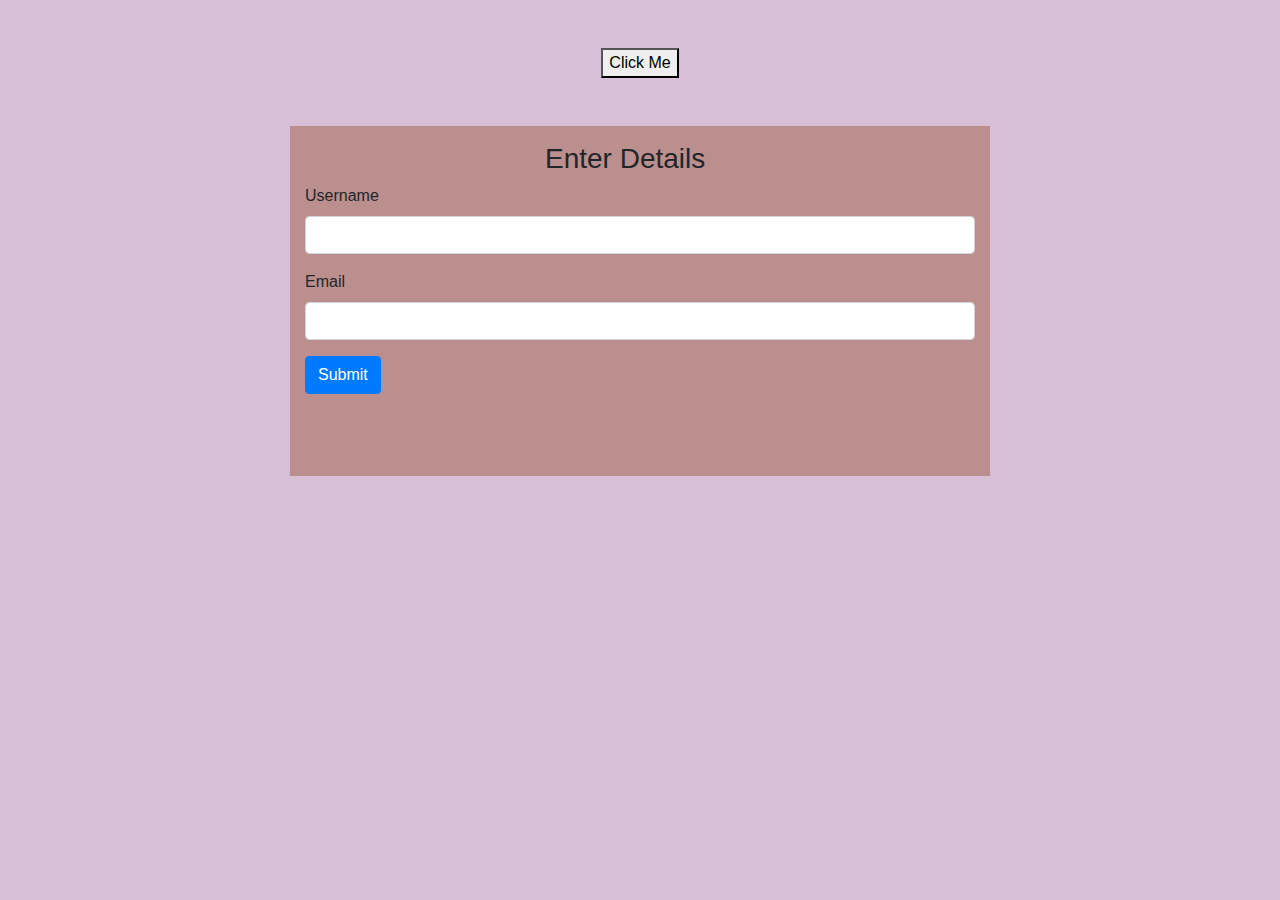
<file: popUp/index.html>
<!DOCTYPE html>
<html lang="en">

<head>
    <meta charset="UTF-8">
    <meta http-equiv="X-UA-Compatible" content="IE=edge">
    <meta name="viewport" content="width=device-width, initial-scale=1.0">
    <link rel="stylesheet" href="https://cdn.jsdelivr.net/npm/bootstrap@4.0.0/dist/css/bootstrap.min.css"
        integrity="sha384-Gn5384xqQ1aoWXA+058RXPxPg6fy4IWvTNh0E263XmFcJlSAwiGgFAW/dAiS6JXm" crossorigin="anonymous">
    <link rel="stylesheet" href="style.css">
    <link rel="stylesheet" href="https://cdnjs.cloudflare.com/ajax/libs/font-awesome/6.1.1/css/all.min.css"
        integrity="sha512-KfkfwYDsLkIlwQp6LFnl8zNdLGxu9YAA1QvwINks4PhcElQSvqcyVLLD9aMhXd13uQjoXtEKNosOWaZqXgel0g=="
        crossorigin="anonymous" referrerpolicy="no-referrer" />

    <title>PopUpAssignment</title>

</head>

<body>
    <div class="text-center mt-5">
        <button class="clicks"> Click Me</button>
    </div>

    <div class="container mt-5" id="box">
        <div class="head">
            <h3 class="text-center pt-3">Enter Details</h3>
            <i class="fas fa-close fa-xl pt-sm-1" id="cross"> </i>
        </div>
        <form action="#">
            <div class="form-group">
                <label for="Username">Username</label>
                <input type="text" id="username" class="form-control">
                <h5 id="usernamevalidation"></h5>
            </div>

            <div class="form-group">
                <label for="Email">Email</label>
                <input type="email" id="email" class="form-control">
                <h5 id="emailvalidation"></h5>
            </div>

            <input type="button" value="Submit" class="btn btn-primary submission">
        </form>

    </div>

    <script src="https://code.jquery.com/jquery-3.6.0.js"
        integrity="sha256-H+K7U5CnXl1h5ywQfKtSj8PCmoN9aaq30gDh27Xc0jk=" crossorigin="anonymous"></script>
    <script src="script.js"></script>
</body>

</html>
</file>
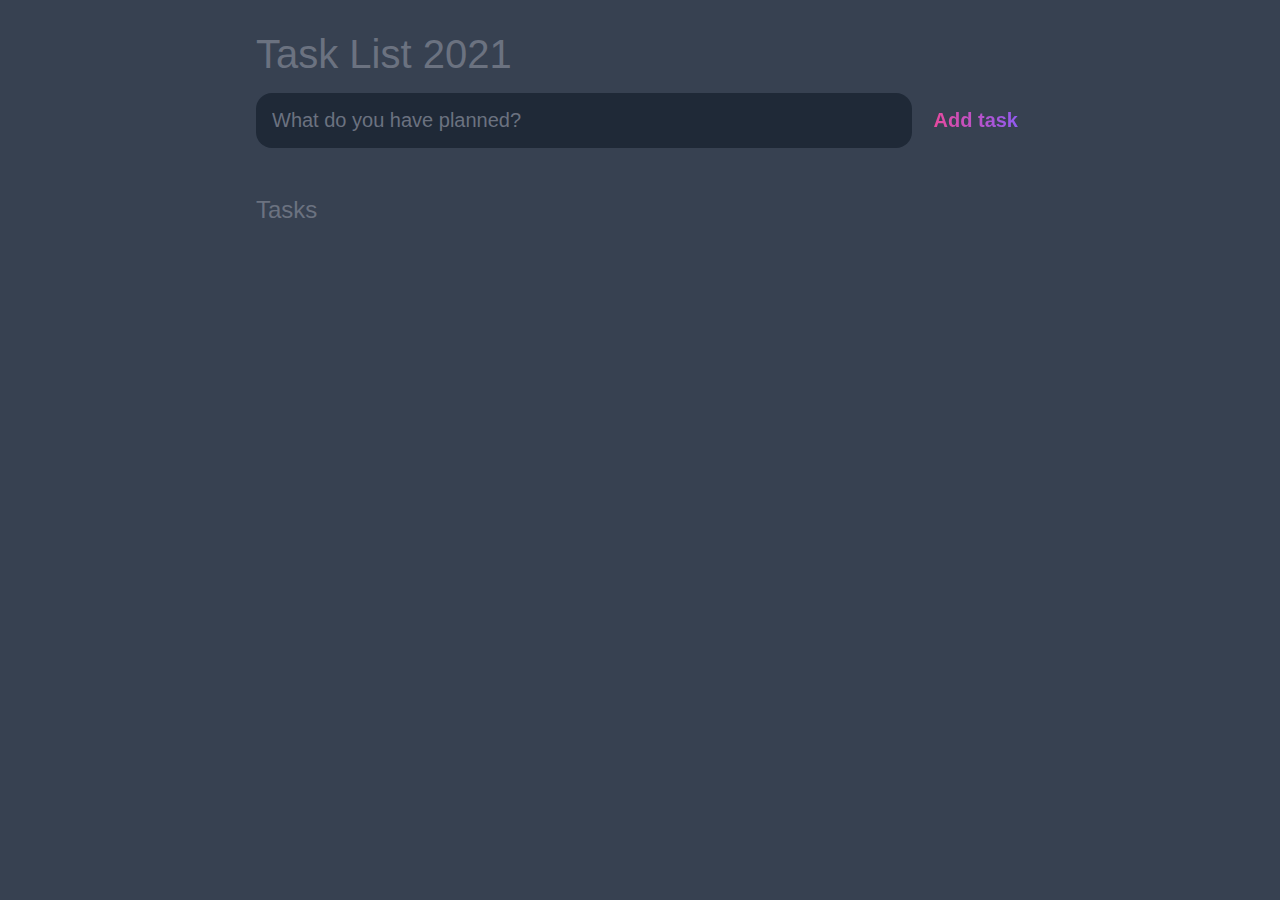
<file: TODO/index.html>
<!DOCTYPE html>
<html lang="en">
<head>
	<meta charset="UTF-8">
	<meta http-equiv="X-UA-Compatible" content="IE=edge">
	<meta name="viewport" content="width=device-width, initial-scale=1.0">
	<title>Task List 2021</title>

	<link rel="stylesheet" href="main.css" />
</head>
<body>
	
	<header>
		<h1>Task List 2021</h1>
		<form id="new-task-form">
			<input 
				type="text" 
				name="new-task-input" 
				id="new-task-input" 
				placeholder="What do you have planned?" />
			<input 
				type="submit"
				id="new-task-submit" 
				value="Add task" />
		</form>
	</header>
	<main>
		<section class="task-list">
			<h2>Tasks</h2>

			<div id="tasks">

				<!-- <div class="task">
					<div class="content">
						<input 
							type="text" 
							class="text" 
							value="A new task"
							readonly>
					</div>
					<div class="actions">
						<button class="edit">Edit</button>
						<button class="delete">Delete</button>
					</div>
				</div> -->

			</div>
		</section>
	</main>

	<script src="main.js"></script>
</body>
</html>
</file>
<file: popUp/style.css>
#box {
    background-color:rosybrown;
    height: 350px;
    width: 700px;
    visibility: visible; 
}

body {
background-color:thistle;
}

h3 {
    margin-left: 15rem;
}

#cross {
    cursor: pointer;
    color: black;
}

.head {
    align-items: center;
    display: flex;
    justify-content: space-between
}

#box.show {
    visibility: visible;
}
</file>
<file: TODO/main.css>
:root {
	--dark: #374151;
	--darker: #1F2937;
	--darkest: #111827;
	--grey: #6B7280;
	--pink: #EC4899;
	--purple: #8B5CF6;
	--light: #EEE;
}

* {
	margin: 0;
	box-sizing: border-box;
	font-family: "Fira sans", sans-serif;
}

body {
	display: flex;
	flex-direction: column;
	min-height: 100vh;
	color: #FFF;
	background-color: var(--dark);
}

header {
	padding: 2rem 1rem;
	max-width: 800px;
	width: 100%;
	margin: 0 auto;
}

header h1{ 
	font-size: 2.5rem;
	font-weight: 300;
	color: var(--grey);
	margin-bottom: 1rem;
}

#new-task-form {
	display: flex;;
}

input, button {
	appearance: none;
	border: none;
	outline: none;
	background: none;
}

#new-task-input {
	flex: 1 1 0%;
	background-color: var(--darker);
	padding: 1rem;
	border-radius: 1rem;
	margin-right: 1rem;
	color: var(--light);
	font-size: 1.25rem;
}

#new-task-input::placeholder {
	color: var(--grey);
}

#new-task-submit {
	color: var(--pink);
	font-size: 1.25rem;
	font-weight: 700;
	background-image: linear-gradient(to right, var(--pink), var(--purple));
	-webkit-background-clip: text;
	-webkit-text-fill-color: transparent;
	cursor: pointer;
	transition: 0.4s;
}

#new-task-submit:hover {
	opacity: 0.8;
}

#new-task-submit:active {
	opacity: 0.6;
}

main {
	flex: 1 1 0%;
	max-width: 800px;
	width: 100%;
	margin: 0 auto;
}

.task-list {
	padding: 1rem;
}

.task-list h2 {
	font-size: 1.5rem;
	font-weight: 300;
	color: var(--grey);
	margin-bottom: 1rem;
}

#tasks .task {
	display: flex;
	justify-content: space-between;
	background-color: var(--darkest);
	padding: 1rem;
	border-radius: 1rem;
	margin-bottom: 1rem;
}

.task .content {
	flex: 1 1 0%;
}

.task .content .text {
	color: var(--light);
	font-size: 1.125rem;
	width: 100%;
	display: block;
	transition: 0.4s;
}

.task .content .text:not(:read-only) {
	color: var(--pink);
}

.task .actions {
	display: flex;
	margin: 0 -0.5rem;
}

.task .actions button {
	cursor: pointer;
	margin: 0 0.5rem;
	font-size: 1.125rem;
	font-weight: 700;
	text-transform: uppercase;
	transition: 0.4s;
}

.task .actions button:hover {
	opacity: 0.8;
}

.task .actions button:active {
	opacity: 0.6;
}

.task .actions .edit {
	background-image: linear-gradient(to right, var(--pink), var(--purple));
	-webkit-background-clip: text;
	-webkit-text-fill-color: transparent;
}

.task .actions .delete {
	color: crimson;
}
</file>
